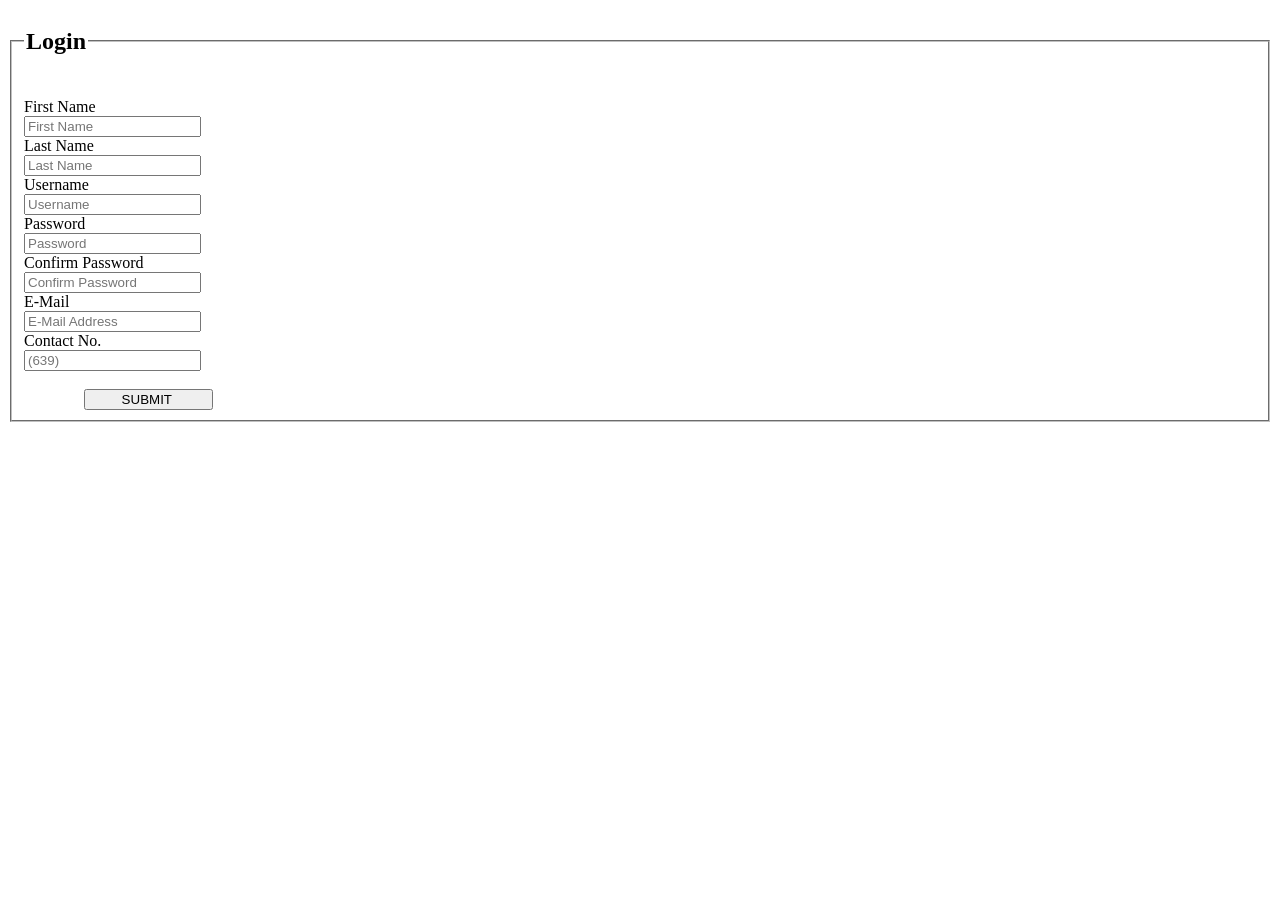
<file: templates/login.html>
<!DOCTYPE html>
<html lang="en">
<head>
    <meta charset="UTF-8">
    <meta http-equiv="X-UA-Compatible" content="IE=edge">
    <meta name="viewport" content="width=device-width, initial-scale=1.0">
    <title>login</title>
</head>

<body>
<div class="container">

    <form class="well form-horizontal" action="index.html" method="post"  id="contact_form">
<fieldset>

<!-- Form Name -->
<legend><center><h2><b>Login</b></h2></center></legend><br>

<!-- Text input-->

<div class="form-group">
  <label class="col-md-4 control-label">First Name</label>  
  <div class="col-md-4 inputGroupContainer">
  <div class="input-group">
  <span class="input-group-addon"><i class="glyphicon glyphicon-user"></i></span>
  <input  name="first_name" placeholder="First Name" class="form-control"  type="text">
    </div>
  </div>
</div>

<!-- Text input-->

<div class="form-group">
  <label class="col-md-4 control-label" >Last Name</label> 
    <div class="col-md-4 inputGroupContainer">
    <div class="input-group">
  <span class="input-group-addon"><i class="glyphicon glyphicon-user"></i></span>
  <input name="last_name" placeholder="Last Name" class="form-control"  type="text">
    </div>
  </div>
</div>

 
  
<!-- Text input-->

<div class="form-group">
  <label class="col-md-4 control-label">Username</label>  
  <div class="col-md-4 inputGroupContainer">
  <div class="input-group">
  <span class="input-group-addon"><i class="glyphicon glyphicon-user"></i></span>
  <input  name="user_name" placeholder="Username" class="form-control"  type="text">
    </div>
  </div>
</div>

<!-- Text input-->

<div class="form-group">
  <label class="col-md-4 control-label" >Password</label> 
    <div class="col-md-4 inputGroupContainer">
    <div class="input-group">
  <span class="input-group-addon"><i class="glyphicon glyphicon-user"></i></span>
  <input name="user_password" placeholder="Password" class="form-control"  type="password">
    </div>
  </div>
</div>

<!-- Text input-->

<div class="form-group">
  <label class="col-md-4 control-label" >Confirm Password</label> 
    <div class="col-md-4 inputGroupContainer">
    <div class="input-group">
  <span class="input-group-addon"><i class="glyphicon glyphicon-user"></i></span>
  <input name="confirm_password" placeholder="Confirm Password" class="form-control"  type="password">
    </div>
  </div>
</div>

<!-- Text input-->
       <div class="form-group">
  <label class="col-md-4 control-label">E-Mail</label>  
    <div class="col-md-4 inputGroupContainer">
    <div class="input-group">
        <span class="input-group-addon"><i class="glyphicon glyphicon-envelope"></i></span>
  <input name="email" placeholder="E-Mail Address" class="form-control"  type="text">
    </div>
  </div>
</div>


<!-- Text input-->
       
<div class="form-group">
  <label class="col-md-4 control-label">Contact No.</label>  
    <div class="col-md-4 inputGroupContainer">
    <div class="input-group">
        <span class="input-group-addon"><i class="glyphicon glyphicon-earphone"></i></span>
  <input name="contact_no" placeholder="(639)" class="form-control" type="text">
    </div>
  </div>
</div>

<!-- Select Basic -->



<!-- Button -->
<div class="form-group">
  <label class="col-md-4 control-label"></label>
  <div class="col-md-4"><br>
    &nbsp&nbsp&nbsp&nbsp&nbsp&nbsp&nbsp&nbsp&nbsp&nbsp&nbsp&nbsp&nbsp&nbsp
    <button type="submit" class="btn btn-warning" >&nbsp&nbsp&nbsp&nbsp&nbsp&nbsp&nbsp&nbspSUBMIT <span class="glyphicon glyphicon-send"></span>&nbsp&nbsp&nbsp&nbsp&nbsp&nbsp&nbsp&nbsp</button>
  </div>
</div>

</fieldset>
</form>
</div>
    </div><!-- /.container -->

</body>
</html>
</file>
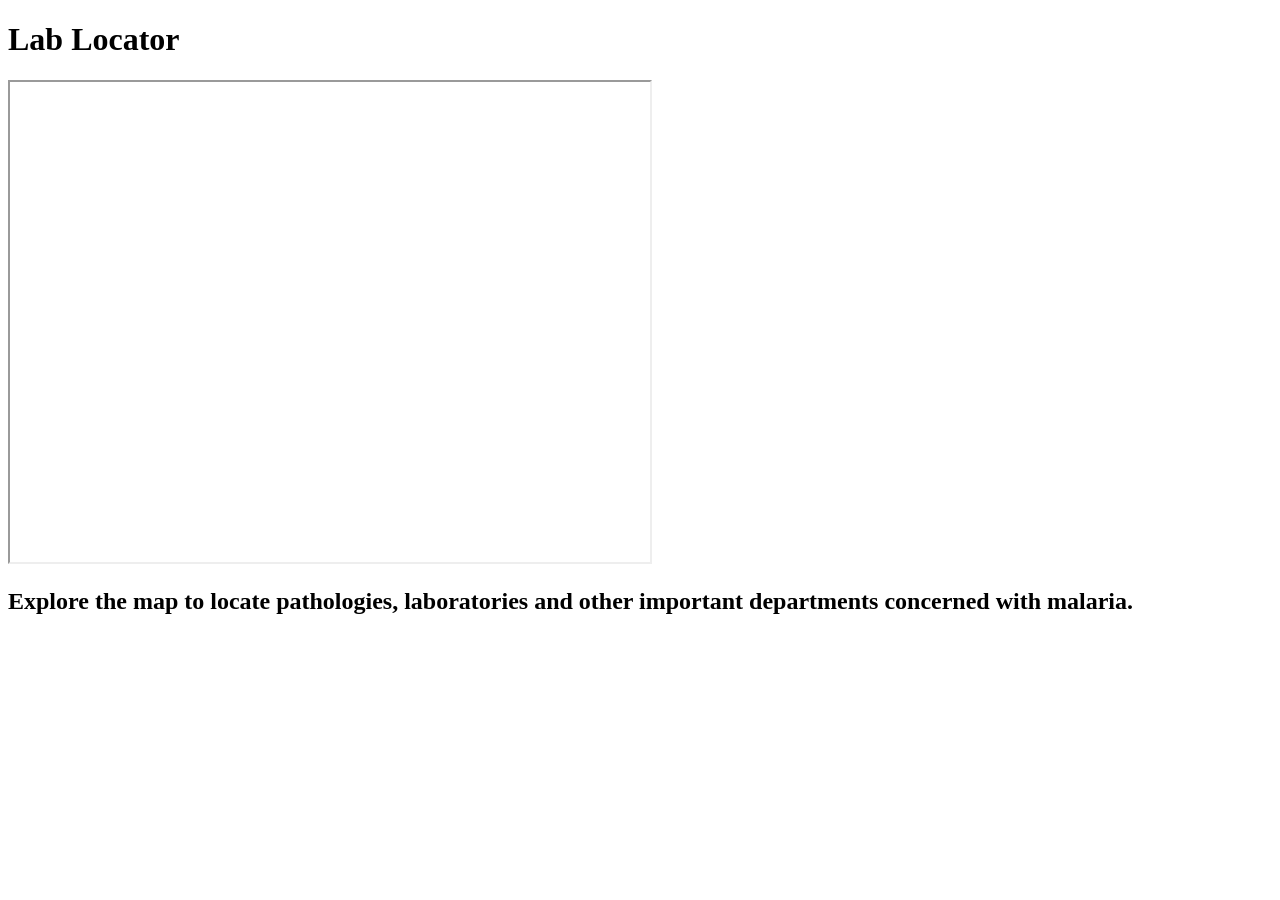
<file: templates/maps.html>
<!DOCTYPE html>
<html lang="en">
<head>
    <meta charset="UTF-8">
    <meta http-equiv="X-UA-Compatible" content="IE=edge">
    <meta name="viewport" content="width=device-width, initial-scale=1.0">
    <title>Labsmaps</title>
</head>
<body>
    <h1>Lab Locator</h1>
    <div>

    </div>
    <div>
        <iframe src="https://www.google.com/maps/d/u/0/embed?mid=10jGG4ZDOdY365_xqb-v_CvS-h937iTXa" width="640" height="480"></iframe>
        <h2>
           Explore the map to locate pathologies, laboratories and other important departments concerned with malaria.
        </h2>
</div>
</body>
</html>
</file>
